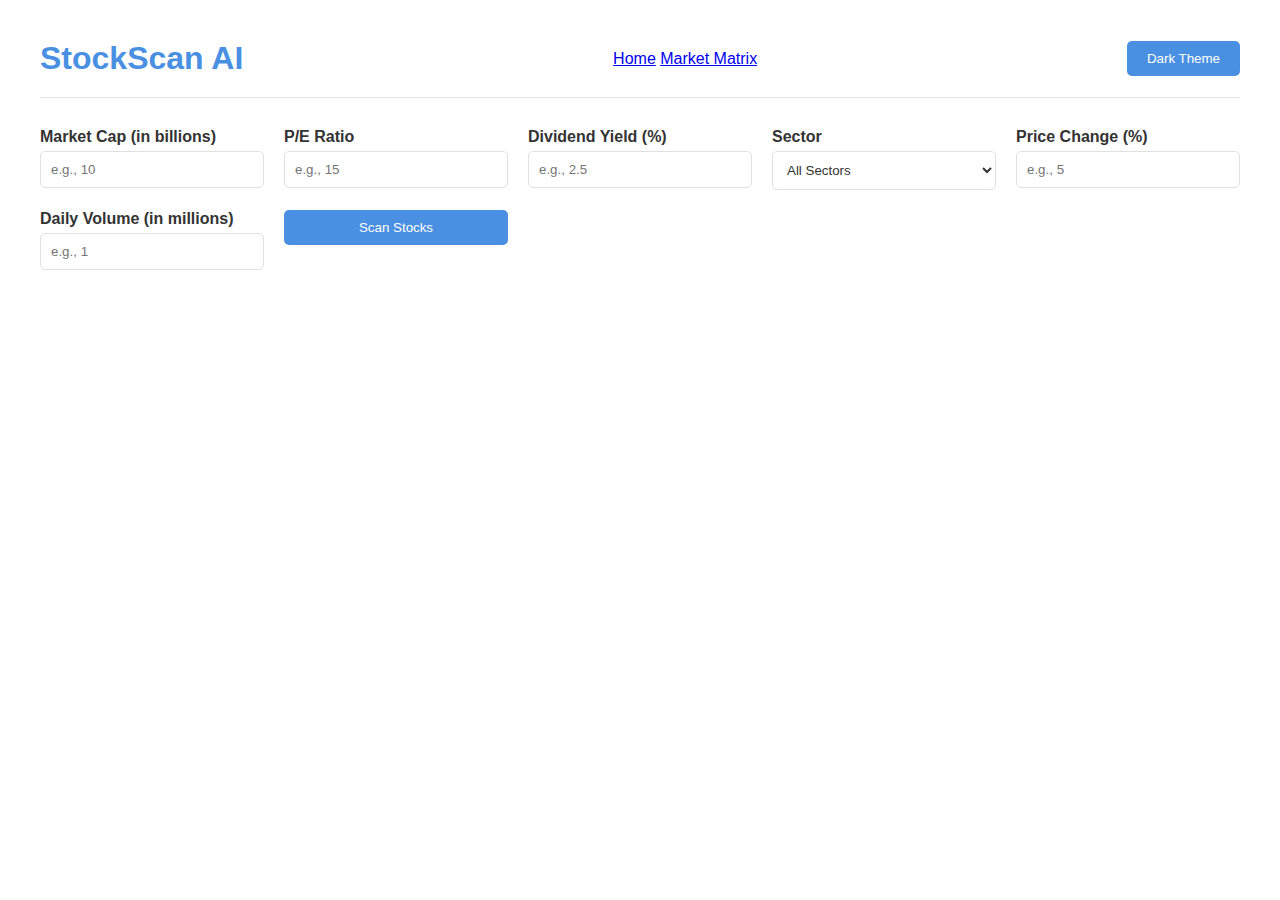
<file: index.html>
<!DOCTYPE html>
<html lang="en">
<head>
  <meta charset="UTF-8">
  <meta name="viewport" content="width=device-width, initial-scale=1.0">
  <title>StockScan AI - Advanced Stock Scanner</title>
  <link rel="stylesheet" href="styles.css">
</head>
<body>
  <div class="container">
    <header>
        <h1>StockScan AI</h1>
        <nav>
          <a href="index.html">Home</a>
          <a href="market.html">Market Matrix</a>
        </nav>
        <button id="theme-toggle" class="theme-toggle" onclick="toggleTheme()">Dark Theme</button>
      </header>

    <form class="scanner-form" onsubmit="event.preventDefault(); scanStocks();">
      <div class="form-group">
        <label for="market-cap">Market Cap (in billions)</label>
        <input type="number" id="market-cap" name="market-cap" min="0" step="0.1" placeholder="e.g., 10">
      </div>
      <div class="form-group">
        <label for="pe-ratio">P/E Ratio</label>
        <input type="number" id="pe-ratio" name="pe-ratio" min="0" step="0.1" placeholder="e.g., 15">
      </div>
      <div class="form-group">
        <label for="dividend-yield">Dividend Yield (%)</label>
        <input type="number" id="dividend-yield" name="dividend-yield" min="0" max="100" step="0.01" placeholder="e.g., 2.5">
      </div>
      <div class="form-group">
        <label for="sector">Sector</label>
        <select id="sector" name="sector">
          <option value="">All Sectors</option>
          <option value="technology">Technology</option>
          <option value="healthcare">Healthcare</option>
          <option value="financials">Financials</option>
          <option value="consumer-discretionary">Consumer Discretionary</option>
          <option value="industrials">Industrials</option>
        </select>
      </div>
      <div class="form-group">
        <label for="price-change">Price Change (%)</label>
        <input type="number" id="price-change" name="price-change" step="0.1" placeholder="e.g., 5">
      </div>
      <div class="form-group">
        <label for="volume">Daily Volume (in millions)</label>
        <input type="number" id="volume" name="volume" min="0" step="0.1" placeholder="e.g., 1">
      </div>
      <div class="form-group">
        <button type="submit">Scan Stocks</button>
      </div>
    </form>

    <div class="results" id="results"></div>
  </div>

  <script src="script.js"></script>
</body>
</html>
</file>
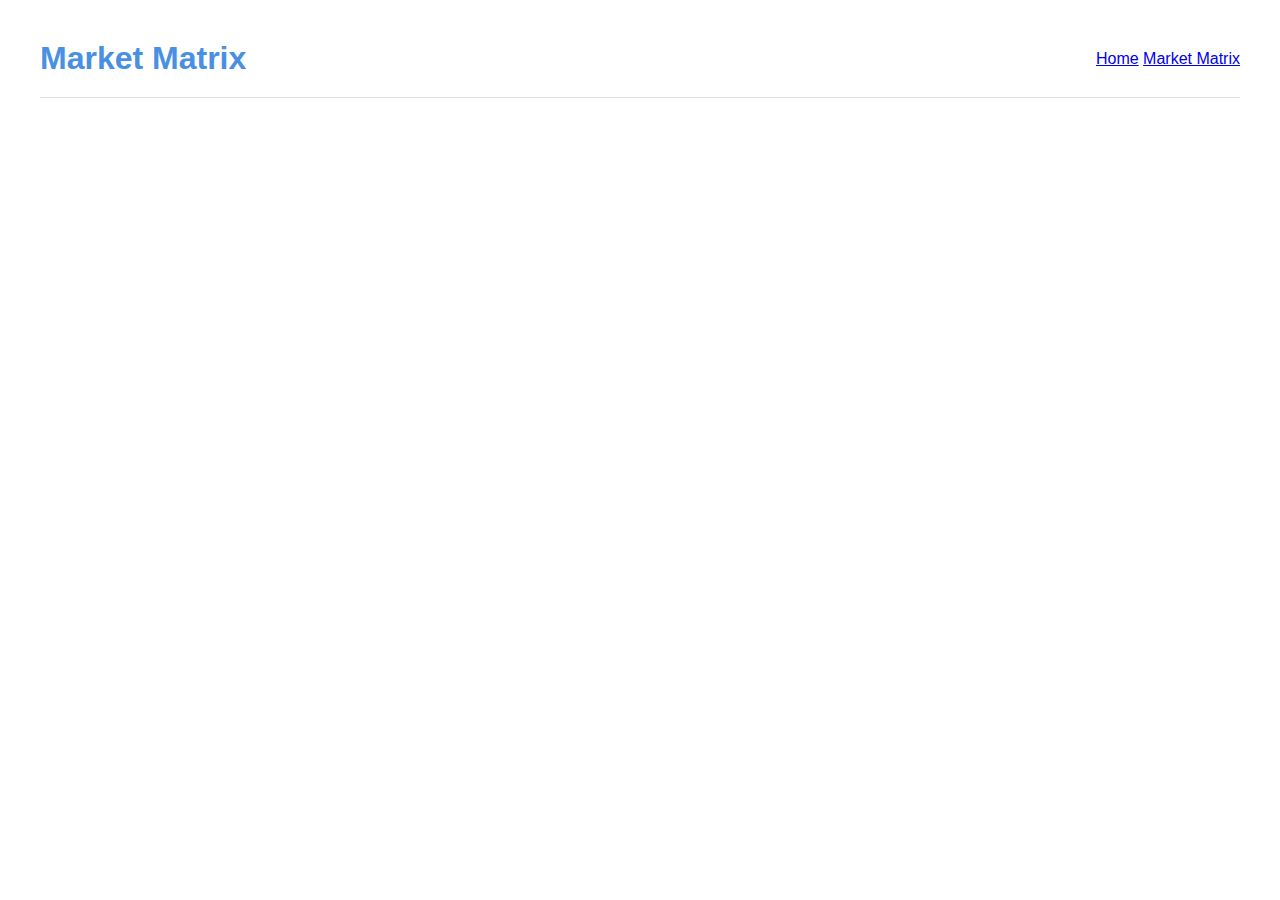
<file: market.html>
<!DOCTYPE html>
<html lang="en">
<head>
  <meta charset="UTF-8">
  <meta name="viewport" content="width=device-width, initial-scale=1.0">
  <title>StockScan AI - Market Matrix</title>
  <link rel="stylesheet" href="styles.css">
</head>
<body>
  <div class="container">
    <header>
      <h1>Market Matrix</h1>
      <nav>
        <a href="index.html">Home</a>
        <a href="market.html">Market Matrix</a>
      </nav>
    </header>

    <div class="market-matrix" id="market-matrix">
      <!-- Market matrix will be populated here -->
    </div>
  </div>

  <script src="matrix.js"></script>
</body>
</html>
</file>
<file: styles.css>
:root {
    --primary-color: #4a90e2;
    --background-color: #ffffff;
    --text-color: #333333;
    --card-background: #f5f5f5;
    --border-color: #e0e0e0;
  }
  
  .dark-theme {
    --primary-color: #64b5f6;
    --background-color: #1a1a1a;
    --text-color: #f0f0f0;
    --card-background: #2a2a2a;
    --border-color: #444444;
  }
  
  body {
    font-family: Arial, sans-serif;
    background-color: var(--background-color);
    color: var(--text-color);
    margin: 0;
    padding: 0;
    transition: background-color 0.3s, color 0.3s;
  }
  
  .container {
    max-width: 1200px;
    margin: 0 auto;
    padding: 20px;
  }
  
  header {
    display: flex;
    justify-content: space-between;
    align-items: center;
    padding: 20px 0;
    border-bottom: 1px solid var(--border-color);
  }
  
  h1 {
    margin: 0;
    color: var(--primary-color);
  }
  
  .theme-toggle {
    background-color: var(--primary-color);
    color: white;
    border: none;
    padding: 10px 20px;
    border-radius: 5px;
    cursor: pointer;
    transition: background-color 0.3s;
  }
  
  .theme-toggle:hover {
    background-color: #3a7bc8;
  }
  
  .scanner-form {
    display: grid;
    grid-template-columns: repeat(auto-fit, minmax(200px, 1fr));
    gap: 20px;
    margin-top: 30px;
  }
  
  .form-group {
    display: flex;
    flex-direction: column;
  }
  
  label {
    margin-bottom: 5px;
    font-weight: bold;
  }
  
  input, select {
    padding: 10px;
    border: 1px solid var(--border-color);
    border-radius: 5px;
    background-color: var(--background-color);
    color: var(--text-color);
  }
  
  button {
    background-color: var(--primary-color);
    color: white;
    border: none;
    padding: 10px 20px;
    border-radius: 5px;
    cursor: pointer;
    transition: background-color 0.3s;
  }
  
  button:hover {
    background-color: #3a7bc8;
  }
  
  .results {
    margin-top: 30px;
  }
  
  .stock-card {
    background-color: var(--card-background);
    border: 1px solid var(--border-color);
    border-radius: 5px;
    padding: 20px;
    margin-bottom: 20px;
    transition: transform 0.3s;
  }
  
  .stock-card:hover {
    transform: translateY(-5px);
  }
  
  .stock-symbol {
    font-size: 24px;
    font-weight: bold;
    color: var(--primary-color);
  }
  
  .stock-price {
    font-size: 18px;
    margin-top: 10px;
  }
  
  .stock-metrics {
    display: flex;
    justify-content: space-between;
    margin-top: 15px;
  }
  
  .metric {
    text-align: center;
  }
  
  .metric-value {
    font-weight: bold;
    font-size: 16px;
  }
  
  .metric-label {
    font-size: 14px;
    color: #888;
  }

  /* Add this to styles.css */

.market-matrix {
    display: grid;
    grid-template-columns: repeat(auto-fit, minmax(100px, 1fr));
    gap: 10px;
    margin-top: 30px;
  }
  
  .market-block {
    background-color: var(--card-background);
    border: 1px solid var(--border-color);
    border-radius: 5px;
    padding: 10px;
    text-align: center;
    transition: transform 0.3s, background-color 0.3s;
  }
  
  .market-block:hover {
    transform: translateY(-5px);
    background-color: var(--primary-color);
    color: var(--background-color);
  }
  
  .block-symbol {
    font-size: 14px;
    font-weight: bold;
  }
  
  .block-price {
    font-size: 12px;
    margin-top: 5px;
  }
  
  .block-change {
    font-size: 12px;
    margin-top: 5px;
    color: #ffffff;
    border-radius: 5px;
    padding: 2px 5px;
  }
  
  .block-change.positive {
    background-color: #4caf50;
  }
  
  .block-change.negative {
    background-color: #f44336;
  }
</file>
